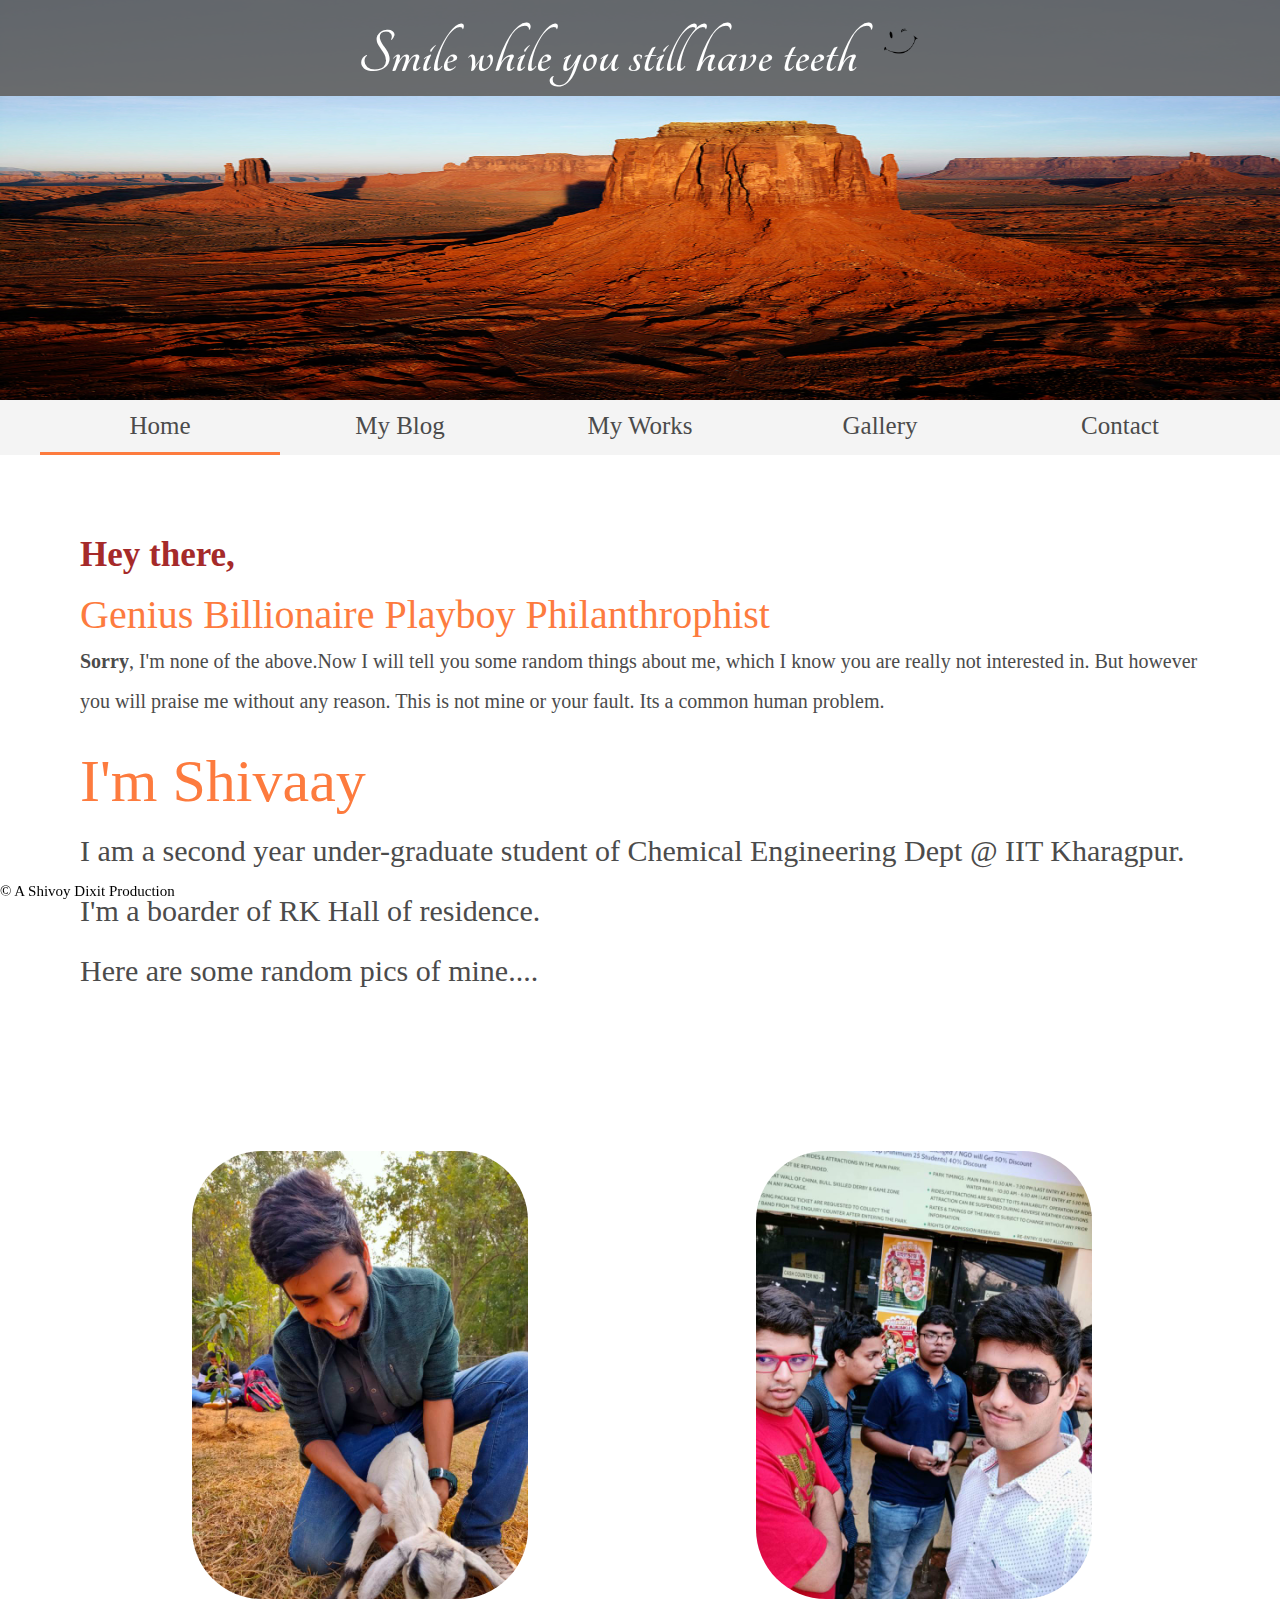
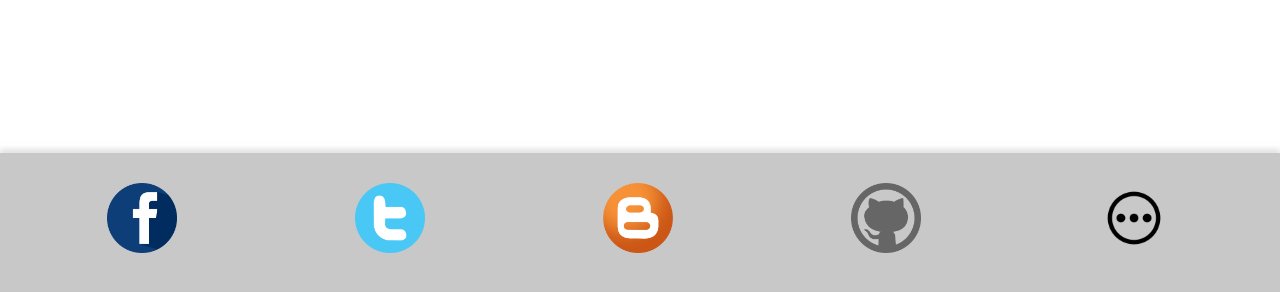
<file: index.html>
<!DOCTYPE html>
<html>
 <head>
  <link rel="icon" href="images/s.jpg" type="image/jpg" sizes="16x16">
  <link rel="stylesheet" href="https://fonts.googleapis.com/css?family=Tangerine">
  <meta name="viewport" content="width=device-width, initial-scale=1.0">
  <link rel="stylesheet" href="styles.css">
  
  <title>Home Page</title>
 </head>

 <body >
    <header class="w3-tangerine">
      <h1 >Smile while you still have teeth <img src="images/smile.png"> </h1>
    </header>
    <section style="margin-bottom: 0;padding-bottom: 0;height: 400px;" class="banner">
    <img  src="images/Desert.jpg" alt="banner">
    </section>
   
    <nav class="navigation">
        <ul>
            <li style="border-bottom: solid 3px rgb(253, 123, 62);"><a href="index.html">Home</a>
            <li><a href="https://anaverageiitian.blogspot.com/" target="_blank">My Blog</a>
            <li><a href="mywork.html">My Works</a>
            <li><a href="gallery.html">Gallery</a>
            <li><a href="#end">Contact</a>
        </ul>
    </nav>
    <main>
        <article>
            <h2>Hey there,</h2>
            <p>
                <span>Genius Billionaire Playboy Philanthrophist</span><br>
                <strong> Sorry</strong>, I'm none of the above.Now I will tell you some random things about me, which I know you are really not interested in. But however you will praise me without any reason. This is not mine or your fault. Its a common human problem.
            </p>
            <p class="intro">
              <span>I'm Shivaay</span><br>
              I am a second year under-graduate student of Chemical Engineering Dept @ IIT Kharagpur. I'm a boarder of RK Hall of residence.
         <br>Here are some random pics of mine....
         </p>
        </article>
        <ul class="imgs" style="list-style: none;">
            <object>
            <li>
              <img src="images/WhatsApp Image 2019-12-14 at 11.55.00 AM.jpeg" alt="my img new">
            </li>
            </object>

            <object>
            <li>
              <img src="images/WhatsApp Image 2019-12-15 at 4.28.23 PM.jpeg" alt="My image">
            </li>
            </object>

        </ul>
    </main>
        
    
    <ul id="end" class="contact opinion" style="list-style: none;">
        <li><a href="https://www.facebook.com/profile.php?id=100011022995972"><img src="images/facebook.png" alt="my img new" height="70px" width="70px"></a>
        <li><a href="https://twitter.com/dixit_shivoy"><img src="images/twitter.png" alt="My image" height="70px" width="70px"></a>
        <li><a href="https://anaverageiitian.blogspot.com"><img src="images/blogger-512.png" alt="My image" height="70px" width="70px"></a>
        <li><a href="https://github.com/shiv-aay"><img src="images/gl.png" alt="My image" height="70px" width="70px"></a>
        <li><a href="contacts.html"><abbr title="More Contacts"><img src="images/more.png" alt="My image" class="more_contacts" height="70px" width="70px"></abbr></a>

    </ul>        
    <footer class="footer"><p>&copy; A Shivoy Dixit Production</p></footer>   
 </body>
</html>
</file>
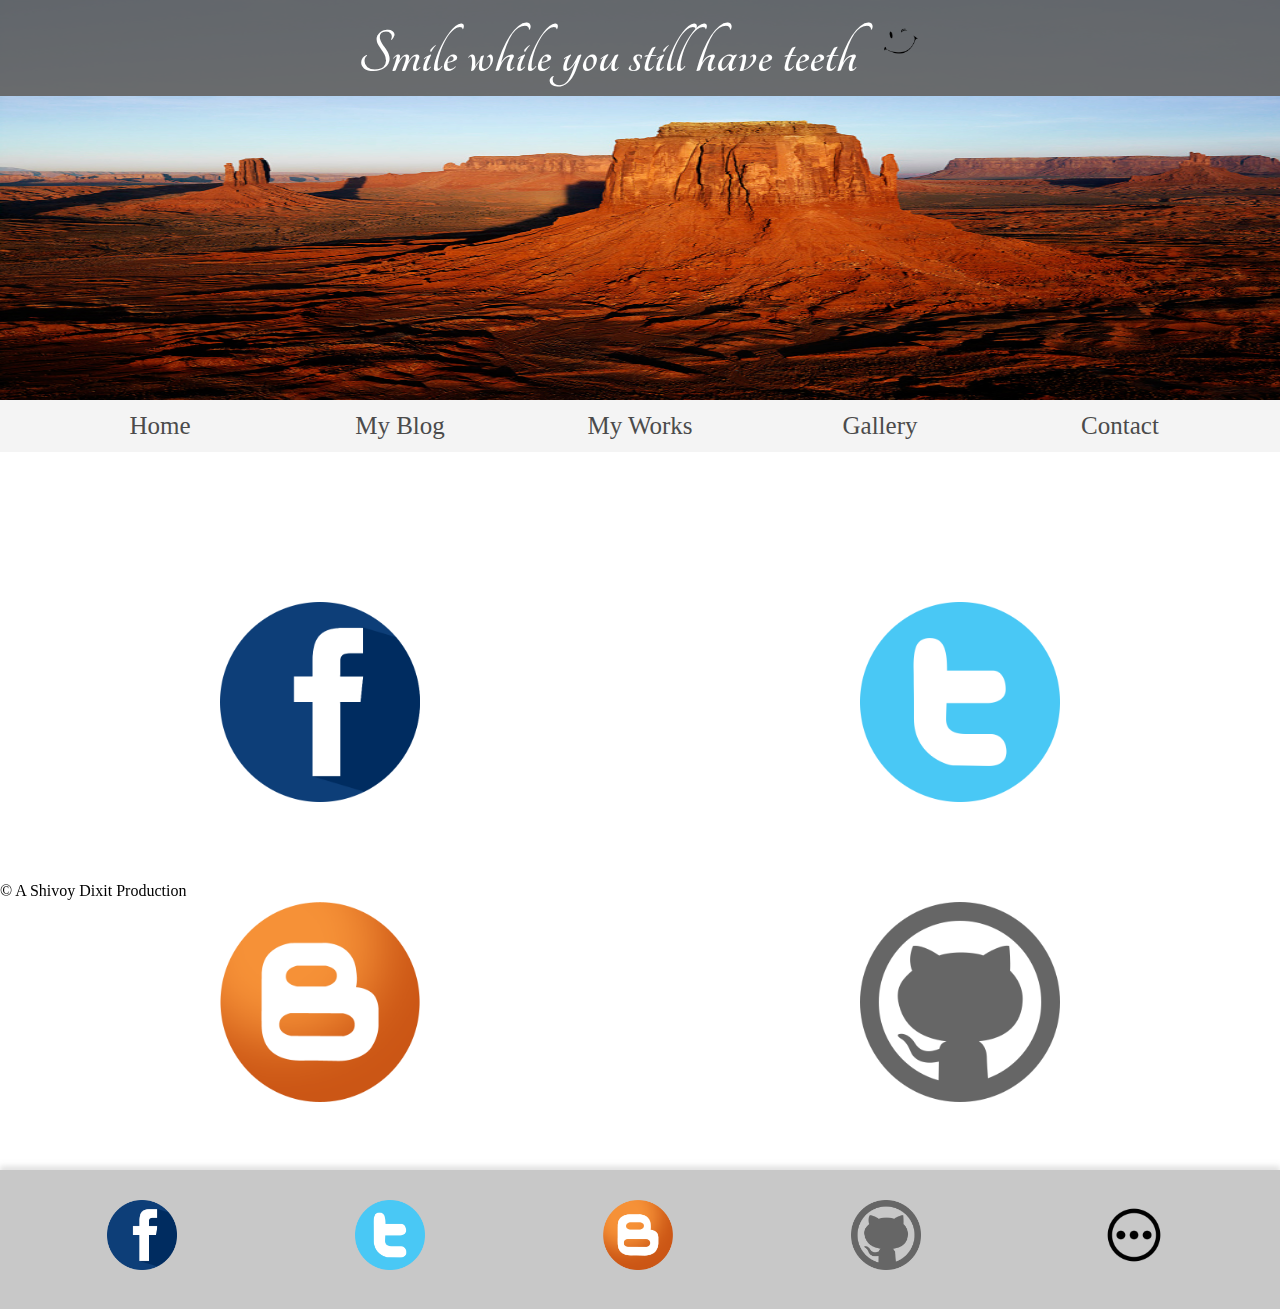
<file: contacts.html>
<!DOCTYPE html>
<html>
 <head>
  <link rel="icon" href="images/s.jpg" type="image/jpg" sizes="16x16">
  <meta name="viewport" content="width=device-width, initial-scale=1.0">
  <link rel="stylesheet" href="styles.css">
  <link rel="stylesheet" href="https://fonts.googleapis.com/css?family=Tangerine">
  <title>Contact Me</title>
 </head>

 <body >
    <header class="w3-tangerine">
      <h1>Smile while you still have teeth <img src="images/smile.png" height="65px" width="65px" style="padding: 0;margin: 0;"> </h1>
    </header>
    <section style="margin-bottom: 0;padding-bottom: 0;height: 400px;" class="banner">
    <img src="images/Desert.jpg" alt="banner">
    </section>
   
    <nav class="navigation">
        <ul>
            <li><a href="index.html">Home</a>
            <li><a href="https://anaverageiitian.blogspot.com/">My Blog</a>
            <li><a href="mywork.html">My Works</a>
            <li><a href="gallery.html">Gallery</a>
            <li><a href="#end">Contact</a>
        </ul>
    </nav>

    <div id="wrap">
<div class="box">
  <a href="https://www.facebook.com/profile.php?id=100011022995972"><img src="images/facebook.png" alt="my img new" height="200px" width="200px"></a>
</div>
<div class="box">
  <a href="https://twitter.com/dixit_shivoy"><img src="images/twitter.png" alt="My image" height="200px" width="200px"></a>
</div>
<div class="box">
  <a href="https://anaverageiitian.blogspot.com"><img src="images/blogger-512.png" alt="My image" height="200px" width="200px"></a>
</div>
<div class="box">
  <a href="https://github.com/aglesemsepadhunga"><img src="images/gl.png" alt="My image" height="200px" width="200px"></a>
</div>

</div>
      <a href="contacts.html"><abbr title="More Contacts"><img src="images/more.png" alt="My image" class="more_contacts" height="0px" width="0px"></abbr></a>
      <footer class="footer">&copy; A Shivoy Dixit Production</footer>    
    
    <ul id="end" class="contact opinion" style="list-style: none;">
        <li><a href="https://www.facebook.com/profile.php?id=100011022995972"><img src="images/facebook.png" alt="my img new" height="70px" width="70px"></a>
        <li><a href="https://twitter.com/dixit_shivoy"><img src="images/twitter.png" alt="My image" height="70px" width="70px"></a>
        <li><a href="https://anaverageiitian.blogspot.com"><img src="images/blogger-512.png" alt="My image" height="70px" width="70px"></a>
        <li><a href="https://github.com/aglesemsepadhunga"><img src="images/gl.png" alt="My image" height="70px" width="70px"></a>
        <li><a href="contacts.html"><abbr title="More Contacts"><img src="images/more.png" alt="My image" class="more_contacts" height="70px" width="70px"></abbr></a>

    </ul>    
 </body>
</html>
</file>
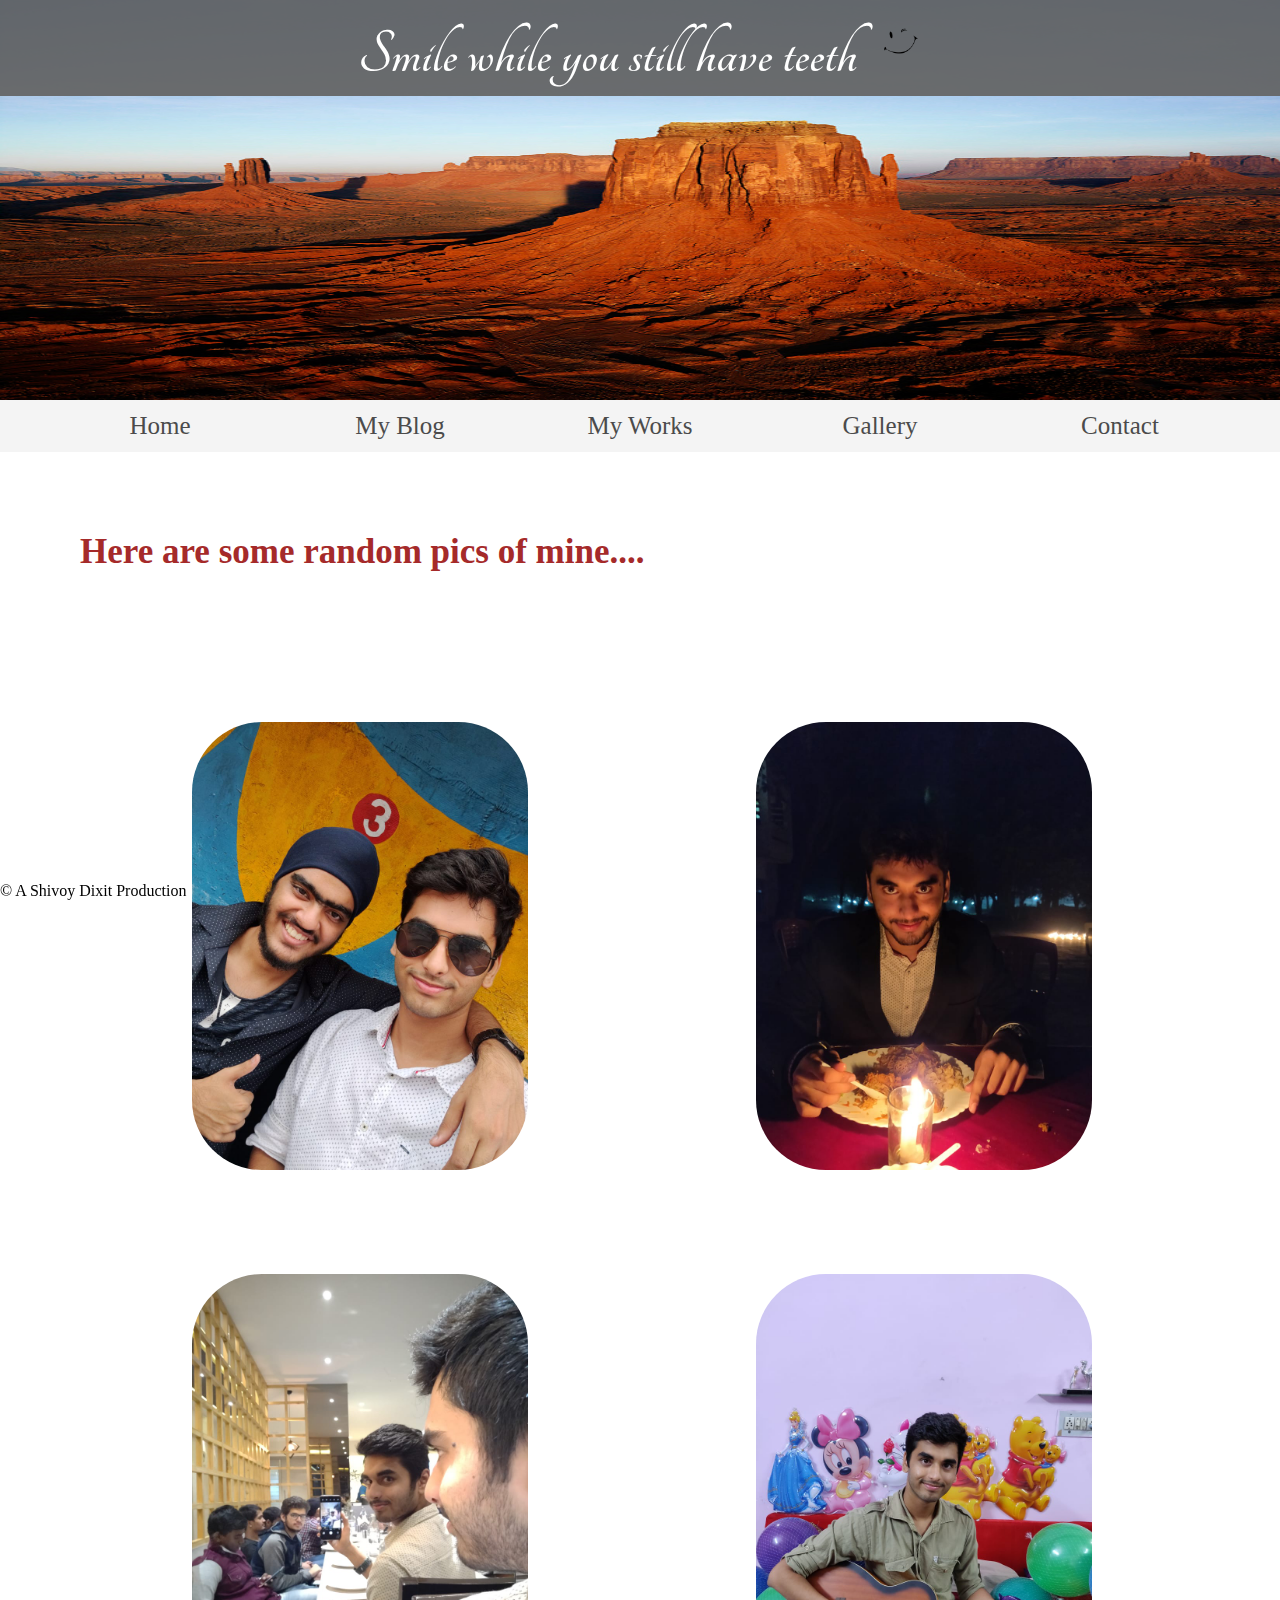
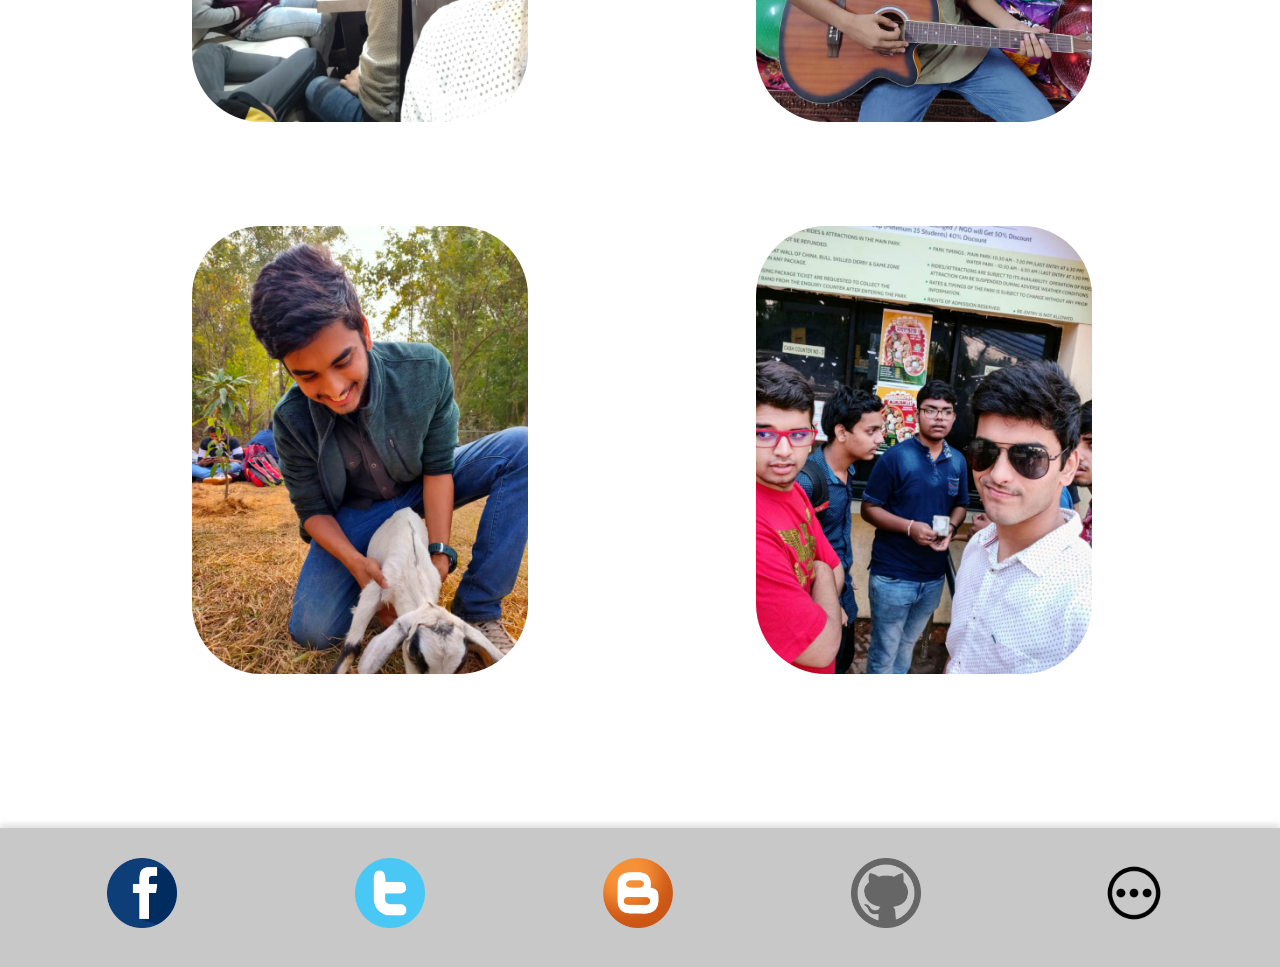
<file: gallery.html>
<!DOCTYPE html>
<html>
 <head>
  <link rel="icon" href="images/s.jpg" type="image/jpg" sizes="16x16">
  <meta name="viewport" content="width=device-width, initial-scale=1.0">
  <link rel="stylesheet" href="styles.css">
  <link rel="stylesheet" href="https://fonts.googleapis.com/css?family=Tangerine">
  <title>Gallery</title>
 </head>

 <body >
    <header class="w3-tangerine">
      <h1>Smile while you still have teeth <img src="images/smile.png" height="65px" width="65px" style="padding: 0;margin: 0;"> </h1>
    </header>
    <section style="margin-bottom: 0;padding-bottom: 0;height: 400px;" class="banner">
    <img src="images/Desert.jpg" alt="banner">
    </section>
   
    <nav class="navigation">
        <ul>
            <li><a href="index.html">Home</a>
            <li><a href="https://anaverageiitian.blogspot.com/" target="_blank">My Blog</a>
            <li><a href="mywork.html">My Works</a>
            <li><a href="gallery.html">Gallery</a>
            <li><a href="#end">Contact</a>
        </ul>
    </nav>
    <main>
        <article>
            <h2>Here are some random pics of mine....</h2>
            <p style="font-size:1.7em;">
                
            </p>
        </article>
        <ul class="imgs" style="list-style: none;">
            <li><img src="images/3.jpeg" alt="My image"></li>
            <li><img src="images/4.jpeg" alt="My image"></li><br>
            <li><img src="images/5.jpeg" alt="My image"></li>
            <li><img src="images/6.jpeg" alt="My image"></li><br>
            <li><img src="images/WhatsApp Image 2019-12-14 at 11.55.00 AM.jpeg" alt="my img new"></li>
            <li><img src="images/WhatsApp Image 2019-12-15 at 4.28.23 PM.jpeg" alt="My image"></li>
        </ul>
    </main>
    <footer class="footer">&copy; A Shivoy Dixit Production</footer>
    <ul id="end" class="contact opinion" style="list-style: none;">
        <li><a href="https://www.facebook.com/profile.php?id=100011022995972"><img src="images/facebook.png" alt="my img new" height="70px" width="70px"></a>
        <li><a href="https://twitter.com/dixit_shivoy"><img src="images/twitter.png" alt="My image" height="70px" width="70px"></a>
        <li><a href="https://anaverageiitian.blogspot.com"><img src="images/blogger-512.png" alt="My image" height="70px" width="70px"></a>
        <li><a href="https://github.com/aglesemsepadhunga"><img src="images/gl.png" alt="My image" height="70px" width="70px"></a>
        <li><a href="contacts.html"><abbr title="More Contacts"><img src="images/more.png" alt="My image" class="more_contacts" height="70px" width="70px"></abbr></a>

    </ul>                 
    
 </body>
</html>
</file>
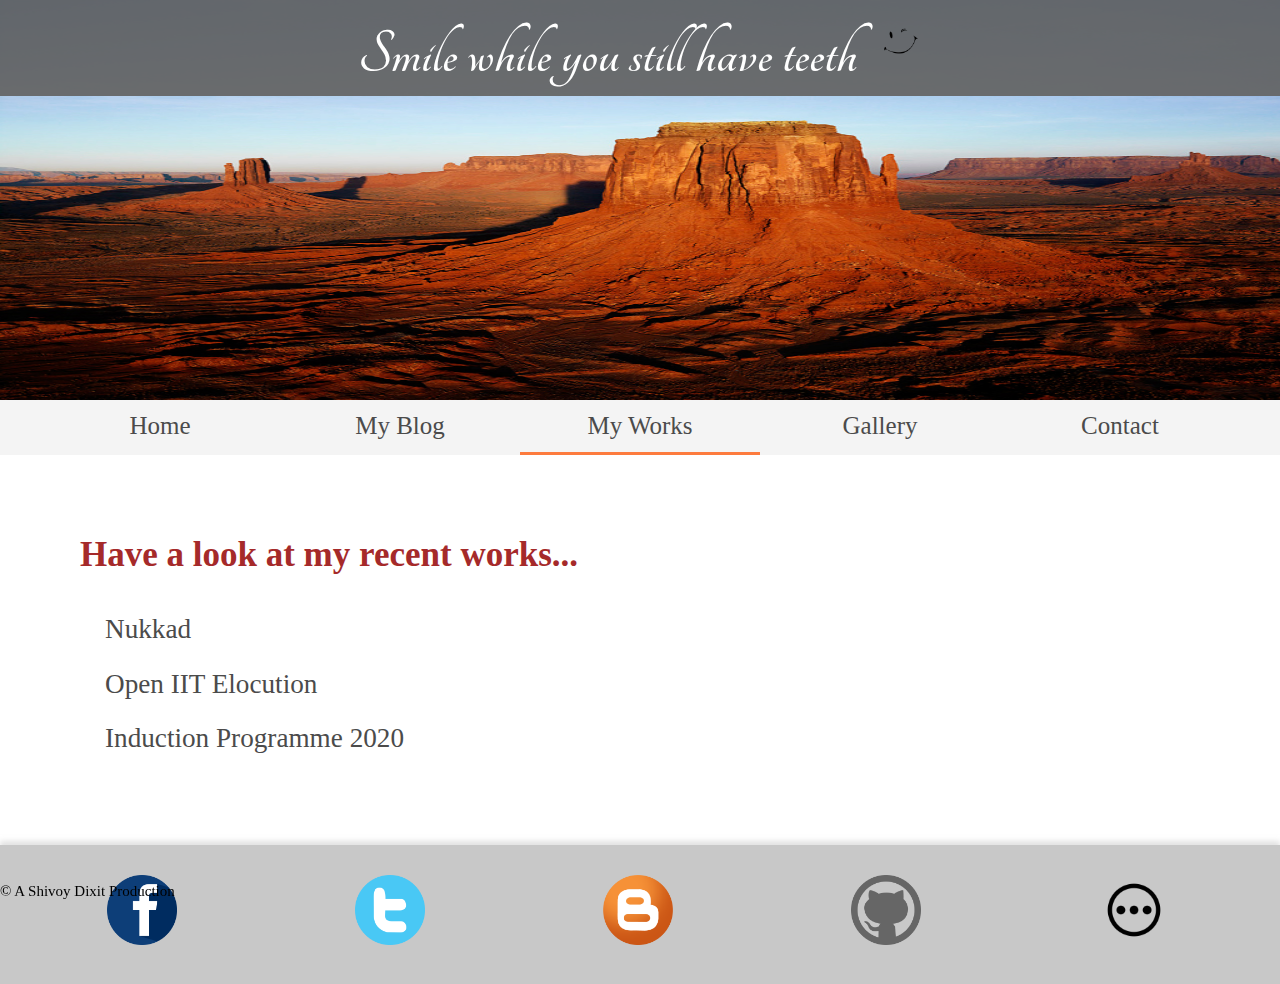
<file: mywork.html>
<!DOCTYPE html>
<html>
 <head>
  <link rel="icon" href="images/s.jpg" type="image/jpg" sizes="16x16">
  <meta name="viewport" content="width=device-width, initial-scale=1.0">
  <link rel="stylesheet" href="styles.css">
  <link rel="stylesheet" href="https://fonts.googleapis.com/css?family=Tangerine">
  <title>Home Page</title>
 </head>

 <body >
    <header class="w3-tangerine">
      <h1>Smile while you still have teeth <img src="images/smile.png" height="65px" width="65px" style="padding: 0;margin: 0;"> </h1>
    </header>
    <section style="margin-bottom: 0;padding-bottom: 0;height: 400px;" class="banner">
    <img src="images/Desert.jpg" alt="banner">
    </section>
   
    <nav class="navigation">
        <ul>
            <li><a href="index.html">Home</a>
            <li><a href="https://anaverageiitian.blogspot.com/" target="_blank">My Blog</a>
            <li style="border-bottom: solid 3px rgb(253, 123, 62);"><a href="mywork.html">My Works</a>
            <li><a href="gallery.html">Gallery</a>
            <li><a href="#end">Contact</a>
        </ul>
    </nav>
    <main>
        <article>
            <h2>Have a look at my recent works...</h2>
            <p style="font-size:1.7em;" class="works">
               <a href="https://youtu.be/K205a01TLWc">Nukkad</a><br>
               <a href="https://www.youtube.com/watch?v=CRjfvWV_kRI">Open IIT Elocution</a><br> 
               <a href="https://www.youtube.com/watch?v=cyr-0X_KdBI">Induction Programme 2020</a><br>             
            </p>
        </article>
    </main>
    <ul id="end" class="contact opinion" style="list-style: none;">
        <li><a href="https://www.facebook.com/profile.php?id=100011022995972"><img src="images/facebook.png" alt="my img new" height="70px" width="70px"></a>
        <li><a href="https://twitter.com/dixit_shivoy"><img src="images/twitter.png" alt="My image" height="70px" width="70px"></a>
        <li><a href="https://anaverageiitian.blogspot.com"><img src="images/blogger-512.png" alt="My image" height="70px" width="70px"></a>
        <li><a href="https://github.com/shiv-aay"><img src="images/gl.png" alt="My image" height="70px" width="70px"></a>
        <li><a href="contacts.html"><abbr title="More Contacts"><img src="images/more.png" alt="My image" class="more_contacts" height="70px" width="70px"></abbr></a>

    </ul>      
    <footer class="footer"><p>&copy; A Shivoy Dixit Production</p></footer>             
 </body>
</html>
</file>
<file: styles.css>
header{
    background-color: rgba(100, 100, 100, 0.938);
    text-align: center;
    position: fixed;
    width:100%;
    top:0;
    left:0;
    color: rgb(16, 16, 16);
    z-index: 2;
    

    -webkit-animation-delay: 0.1s;
    -webkit-animation-name: fontfix;
    -webkit-animation-duration: 1s;
    -webkit-animation-iteration-count: 1;
    -webkit-animation-timing-function: linear;
}
@-webkit-keyframes fontfix {
    from { opacity: 0; }
    to   { opacity: 1; }
}
.w3-tangerine {
  font-family: "Tangerine", serif;
  font-size: 32px;
  color: white;
}
.w3-tangerine h1 img{
    height: 65px;
    width: 65px;
    animation: oscillate 2s;
    animation-iteration-count: infinite;
}
@keyframes oscillate{
    0%{transform: rotateZ(-20deg);}
    50%{transform: rotateZ(45deg);}
    100%{transform: rotateZ(-20deg);}
}
.more_contacts{
    animation: shake 2s;
    animation-iteration-count: infinite;
}
.more_contacts:hover{
    animation: shake 0.5s;
    animation-iteration-count: infinite;
    height="100px"; width="100px";
}

@keyframes shake {
  0% { transform: translate(4px, 4px) rotate(0deg); }
  10% { transform: translate(-4px, -8px) rotate(-10deg); }
  20% { transform: translate(-12px, 0px) rotate(10deg); }
  30% { transform: translate(12px, 8px) rotate(0deg); }
  40% { transform: translate(4px, -4px) rotate(10deg); }
  50% { transform: translate(-4px, 8px) rotate(-10deg); }
  60% { transform: translate(-12px, 4px) rotate(0deg); }
  70% { transform: translate(12px, 4px) rotate(-10deg); }
  80% { transform: translate(-4px, -4px) rotate(10deg); }
  90% { transform: translate(4px, 8px) rotate(0deg); }
  100% { transform: translate(4px, -8px) rotate(-10deg); }
}


header h1{
    display: inline-block;
    padding: 6px 12px;
    margin-left: 10px;
}

.banner img{
    min-width: 100%;
    height:400px;
}
nav{
    padding: 0px;
    position:sticky;
    top:92px;
    box-sizing: border-box;
    z-index: 1;
    background-color: #f4f4f4;

}
footer{
    position: fixed;
    bottom:0px;
    width: 100%;
}
footer p{
    margin: 0;
    padding: 0;
    font-size: 15px;
}
body, ul, li,h1,h2, a{
    margin: 0;
    padding:0;
}

nav ul{
    max-width: 1200px;
    margin: 0px auto ;
    white-space: nowrap;
}
nav li{
    width: 20%;
    font-size: 25px;
    display: inline-block;
    text-decoration: none;
    padding: 12px 0;
    text-align: center;
}
nav li:hover{
    background-color: #d4d4d4;
}
 a{
    text-decoration: inherit;
    color: #4b4b4b;
    padding: 5px 25px;
   
}
.works a:hover{
    text-shadow: 2px 2px #919191;
}
main{
    width:1200px;
    max-width: 100%;
    margin: 80px auto;
    padding: 0 40px;
    box-sizing: border-box;
}
article h2{
    color: brown;
    font-size: 35px;;
}
article p{
    line-height: 2em;
    color: #4b4b4b;
}
.imgs{
    margin: 100px 0;
    white-space: nowrap;
}
.imgs li{
    display: inline-block;
    width:30%;
    margin: 50px 10%;    
}
.imgs li img{
    max-width: 100%;
    border-radius: 70px;
    transition: transform 0.6s;
    transform-style: preserve-3d;
    
}
.imgs li img:hover{
    transform: rotateY(180deg);
}
span{
    font-size: 2em;
    color: rgb(253, 123, 62);

}

.opinion{
    background-color: rgba(200,200,200,1);
    box-shadow: 0px -4px 5px 0px rgba(200,200,200,0.5);
/*box-shadow: 0px -12px 18px 0px rgba(56,56,56,1);*/
   padding: 20px 20px;
   color: #333333;
   text-shadow: #f4f4f4;
   font-size: larger;
   line-height: 1.5em;
   max-width: 100%;
}
.opinion li a img{
    transition: transform 0.5s;
}
.opinion li a img:hover{
    transform: rotate(360deg);
}
.box a img:hover{
    -webkit-filter: grayscale(100%);
  filter: grayscale(100%);
}
.round{
    border: 2px solid #929292;
    border-radius: 30px;
    padding: 5px 15px;
}
.contact{
    
    white-space: nowrap;
    box-sizing: border-box;
}
.contact li{
    display: inline-block;
    width: 10%;
    margin: 10px 5%;
}
#wrap{
    width:100%;
    margin:100px auto;
}
.box{
    box-sizing: border-box;
    float:left;
    width:20%;
    height:200px;
    margin:50px 15%;
    text-align: center;
}
.box a img:hover{
    height: 205px;
    width: 205px;
}
section img{
    max-width: 100%;
}
p{
    font-size: 20px;
}
.intro{
    font-size: 30px;
}
/* Making the page responsive*/

@media screen and (max-width: 750px){
    .imgs li{
        width: 70%;
        display: block;
        margin: 25px auto;
    }
    .intro{font-size: 25px;}
    header{
        position: static;
    }
    .banner img{
        height: 400px;
    }
    .navigation a{
        padding: 4px 5px;
    }
    nav li{
        font-size: 20px;
    }
    
    nav{
        position: sticky;
        top:0;
    }
    .box a img{
        height: 100px;
        width: 100px;
    }
    .box a img:hover{
        height: 105px;
        width: 105px;
    }
    .w3-tangerine{
        font-size: 20px;
    }
    .w3-tangerine h1 img{
    height: 40px;
    width: 40px;
}
    .opinion li a img{
        height: 50px;
        width: 50px;
    }
    .opinion li a{

        margin: 0; 
        padding: 0;
    }
    .box a{
        padding: 0;
        margin: 0;
    }

}
@media screen and (max-width: 500px){
    .opinion li a img{
        height: 30px;
        width: 30px;
    }
    main article p{
        font-size: 15px;
    }
    .intro{font-size: 20px;}
    nav li{font-size: 15px;}
    .w3-tangerine{
        font-size: 15px;
    }
    .w3-tangerine h1 img{
    height: 30px;
    width: 30px;
}
    .box a img{
        height: 70px;
        width: 70px;
        padding: 0;
        margin: 0;
    }
    .box a img:hover{
        height: 75px;
        width: 75px;
    }
    nav li{font-size: 14px;}
    footer{    background-color: rgba(105,105,105,0.5);
    }
    footer p{
        text-align: center;
        color: white;
    }
}
</file>
